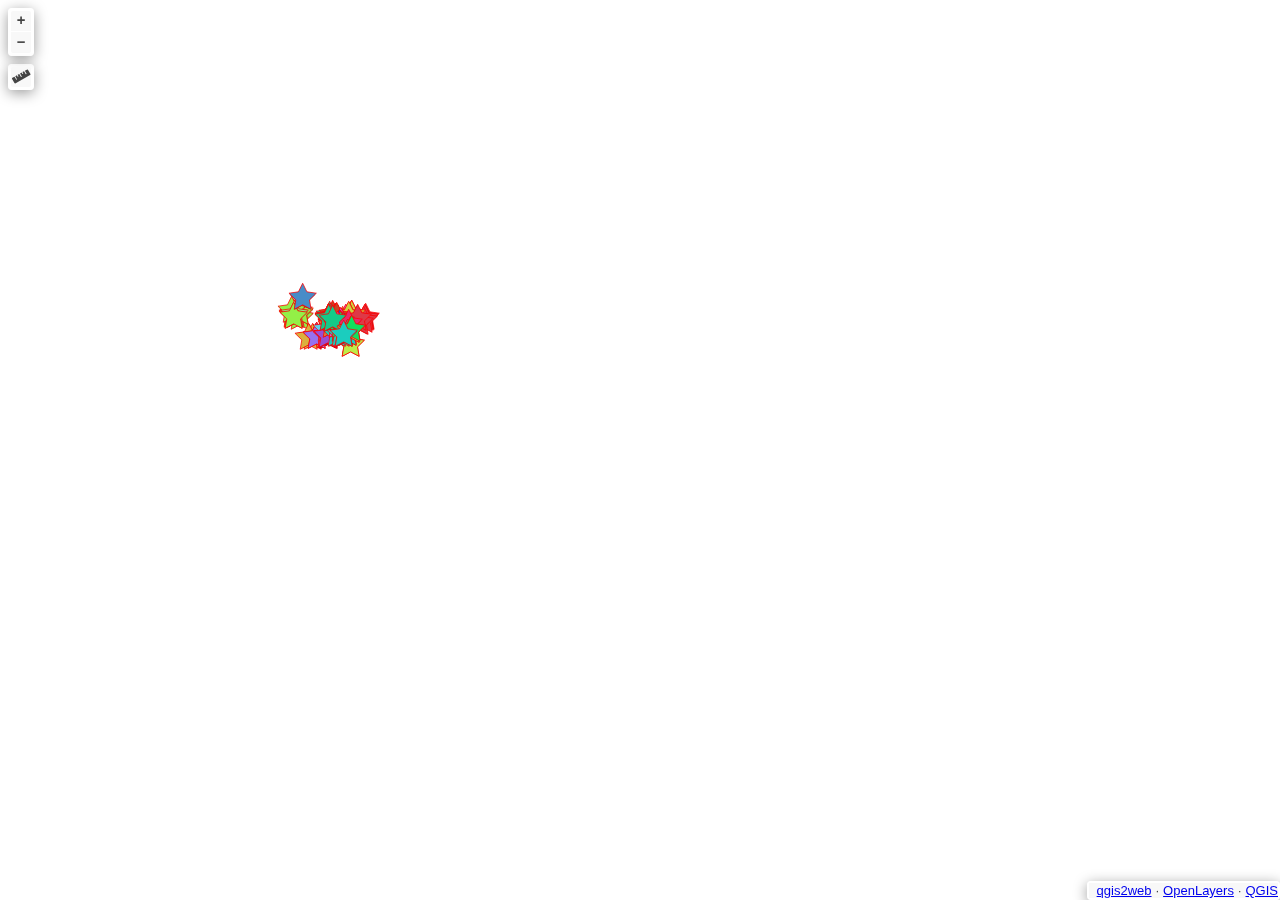
<file: index.html>
<!doctype html>
<html lang="en">
    <head>
        <meta charset="utf-8">
        <meta http-equiv="X-UA-Compatible" content="IE=edge">
        <meta name="viewport" content="initial-scale=1,user-scalable=no,maximum-scale=1,width=device-width">
        <meta name="mobile-web-app-capable" content="yes">
        <meta name="apple-mobile-web-app-capable" content="yes">
        <link rel="stylesheet" href="./resources/ol.css">
        <link rel="stylesheet" href="resources/fontawesome-all.min.css">
        <link rel="stylesheet" href="./resources/ol-layerswitcher.css">
        <link rel="stylesheet" href="./resources/qgis2web.css">
        <style>
        html, body {
            background-color: #ffffff;
        }
        .ol-control > * {
            background-color: #f8f8f8!important;
            color: #444444!important;
            border-radius: 0px;
        }
        .ol-attribution a, .gcd-gl-input::placeholder, .search-layer-input-search::placeholder {
            color: #444444!important;
        }
        .search-layer-input-search {
            background-color: #f8f8f8!important;
        }
        .ol-control > *:focus, .ol-control >*:hover {
            background-color: rgba(248, 248, 248, 0.7)!important;
        } 
        .ol-control {
            background-color: rgba(255,255,255,.4) !important;
            padding: 2px !important;
        } 
        </style>

        <style>
        html, body, #map {
            width: 100%;
            height: 100%;
            padding: 0;
            margin: 0;
        }
        </style>
        <title></title>
    </head>
    <body>
        <div id="map">
            <div id="popup" class="ol-popup">
                <a href="#" id="popup-closer" class="ol-popup-closer"></a>
                <div id="popup-content"></div>
            </div>
        </div>
        <script src="resources/qgis2web_expressions.js"></script>
        <script src="./resources/functions.js"></script>
        <script src="./resources/ol.js"></script>
        <script src="./resources/ol-layerswitcher.js"></script>
        <script src="layers/Merged_Alpha_List_Final_1.js"></script>
        <script src="styles/Merged_Alpha_List_Final_1_style.js"></script>
        <script src="./layers/layers.js" type="text/javascript"></script> 
        <script src="./resources/Autolinker.min.js"></script>
        <script src="./resources/qgis2web.js"></script>
    </body>
</html>
</file>
<file: resources/ol.css>
.ol-box{box-sizing:border-box;border-radius:2px;border:2px solid #00f}.ol-mouse-position{top:8px;right:8px;position:absolute}.ol-scale-line{background:rgba(0,60,136,.3);border-radius:4px;bottom:8px;left:8px;padding:2px;position:absolute}.ol-scale-line-inner{border:1px solid #eee;border-top:none;color:#eee;font-size:10px;text-align:center;margin:1px;will-change:contents,width;transition:all .25s}.ol-scale-bar{position:absolute;bottom:8px;left:8px}.ol-scale-step-marker{width:1px;height:15px;background-color:#000;float:right;z-Index:10}.ol-scale-step-text{position:absolute;bottom:-5px;font-size:12px;z-Index:11;color:#000;text-shadow:-2px 0 #fff,0 2px #fff,2px 0 #fff,0 -2px #fff}.ol-scale-text{position:absolute;font-size:14px;text-align:center;bottom:25px;color:#000;text-shadow:-2px 0 #fff,0 2px #fff,2px 0 #fff,0 -2px #fff}.ol-scale-singlebar{position:relative;height:10px;z-Index:9;box-sizing:border-box;border:1px solid #000}.ol-unsupported{display:none}.ol-unselectable,.ol-viewport{-webkit-touch-callout:none;-webkit-user-select:none;-moz-user-select:none;-ms-user-select:none;user-select:none;-webkit-tap-highlight-color:transparent}.ol-selectable{-webkit-touch-callout:default;-webkit-user-select:text;-moz-user-select:text;-ms-user-select:text;user-select:text}.ol-grabbing{cursor:-webkit-grabbing;cursor:-moz-grabbing;cursor:grabbing}.ol-grab{cursor:move;cursor:-webkit-grab;cursor:-moz-grab;cursor:grab}.ol-control{position:absolute;background-color:rgba(255,255,255,.4);border-radius:4px;padding:2px}.ol-control:hover{background-color:rgba(255,255,255,.6)}.ol-zoom{top:.5em;left:.5em}.ol-rotate{top:.5em;right:.5em;transition:opacity .25s linear,visibility 0s linear}.ol-rotate.ol-hidden{opacity:0;visibility:hidden;transition:opacity .25s linear,visibility 0s linear .25s}.ol-zoom-extent{top:4.643em;left:.5em}.ol-full-screen{right:.5em;top:.5em}.ol-control button{display:block;margin:1px;padding:0;color:#fff;font-size:1.14em;font-weight:700;text-decoration:none;text-align:center;height:1.375em;width:1.375em;line-height:.4em;background-color:rgba(0,60,136,.5);border:none;border-radius:2px}.ol-control button::-moz-focus-inner{border:none;padding:0}.ol-zoom-extent button{line-height:1.4em}.ol-compass{display:block;font-weight:400;font-size:1.2em;will-change:transform}.ol-touch .ol-control button{font-size:1.5em}.ol-touch .ol-zoom-extent{top:5.5em}.ol-control button:focus,.ol-control button:hover{text-decoration:none;background-color:rgba(0,60,136,.7)}.ol-zoom .ol-zoom-in{border-radius:2px 2px 0 0}.ol-zoom .ol-zoom-out{border-radius:0 0 2px 2px}.ol-attribution{text-align:right;bottom:.5em;right:.5em;max-width:calc(100% - 1.3em)}.ol-attribution ul{margin:0;padding:0 .5em;color:#000;text-shadow:0 0 2px #fff}.ol-attribution li{display:inline;list-style:none}.ol-attribution li:not(:last-child):after{content:" "}.ol-attribution img{max-height:2em;max-width:inherit;vertical-align:middle}.ol-attribution button,.ol-attribution ul{display:inline-block}.ol-attribution.ol-collapsed ul{display:none}.ol-attribution:not(.ol-collapsed){background:rgba(255,255,255,.8)}.ol-attribution.ol-uncollapsible{bottom:0;right:0;border-radius:4px 0 0}.ol-attribution.ol-uncollapsible img{margin-top:-.2em;max-height:1.6em}.ol-attribution.ol-uncollapsible button{display:none}.ol-zoomslider{top:4.5em;left:.5em;height:200px}.ol-zoomslider button{position:relative;height:10px}.ol-touch .ol-zoomslider{top:5.5em}.ol-overviewmap{left:.5em;bottom:.5em}.ol-overviewmap.ol-uncollapsible{bottom:0;left:0;border-radius:0 4px 0 0}.ol-overviewmap .ol-overviewmap-map,.ol-overviewmap button{display:inline-block}.ol-overviewmap .ol-overviewmap-map{border:1px solid #7b98bc;height:150px;margin:2px;width:150px}.ol-overviewmap:not(.ol-collapsed) button{bottom:1px;left:2px;position:absolute}.ol-overviewmap.ol-collapsed .ol-overviewmap-map,.ol-overviewmap.ol-uncollapsible button{display:none}.ol-overviewmap:not(.ol-collapsed){background:rgba(255,255,255,.8)}.ol-overviewmap-box{border:2px dotted rgba(0,60,136,.7)}.ol-overviewmap .ol-overviewmap-box:hover{cursor:move}
/*# sourceMappingURL=ol.css.map */
</file>
<file: resources/ol-layerswitcher.css>
.layer-switcher {
  position: absolute;
  top: 3.5em;
  right: 0.5em;
  text-align: left;
}

.layer-switcher .panel {
  margin: 0;
  border: 4px solid #eee;
  border-radius: 4px;
  background-color: white;
  display: none;
  max-height: inherit;
  height: 100%;
  box-sizing: border-box;
  overflow-y: auto;
}

.layer-switcher button {
  float: right;
  z-index: 1;
  width: 38px;
  height: 38px;
  background-image: url('[data-uri]')
    /*logo.png*/;
  background-repeat: no-repeat;
  background-position: 2px;
  background-color: white;
  color: black;
  border: none;
}

.layer-switcher button:focus,
.layer-switcher button:hover {
  background-color: white;
}

.layer-switcher.shown {
  overflow-y: hidden;
  display: flex;
  flex-direction: column;
  max-height: calc(100% - 5.5em);
}

.layer-switcher.shown.ol-control {
  background-color: transparent;
}

.layer-switcher.shown.ol-control:hover {
  background-color: transparent;
}
.layer-switcher.shown .panel {
  display: block;
}

.layer-switcher.shown button {
  display: none;
}

.layer-switcher.shown.layer-switcher-activation-mode-click > button {
  display: block;
  background-image: unset;
  right: 2px;
  position: absolute;
  background-color: #eee;
  margin: 1px;
}

.layer-switcher.shown button:focus,
.layer-switcher.shown button:hover {
  background-color: #fafafa;
}

.layer-switcher ul {
  list-style: none;
  margin: 1.6em 0.4em;
  padding-left: 0;
}
.layer-switcher ul ul {
  padding-left: 1.2em;
  margin: 0.1em 0 0 0;
}
.layer-switcher li.group + li.group {
  margin-top: 0.4em;
}
.layer-switcher li.group + li.layer-switcher-base-group {
}

.layer-switcher li.group > label {
  font-weight: bold;
}

.layer-switcher.layer-switcher-group-select-style-none li.group > label {
  padding-left: 1.2em;
}

.layer-switcher li {
  position: relative;
  margin-top: 0.3em;
}

.layer-switcher li input {
  position: absolute;
  left: 1.2em;
  height: 1em;
  width: 1em;
  font-size: 1em;
}
.layer-switcher li label {
  padding-left: 2.7em;
  padding-right: 1.2em;
  display: inline-block;
  margin-top: 1px;
}

.layer-switcher label.disabled {
  opacity: 0.4;
}

.layer-switcher input {
  margin: 0px;
}

.layer-switcher.touch ::-webkit-scrollbar {
  width: 4px;
}

.layer-switcher.touch ::-webkit-scrollbar-track {
  -webkit-box-shadow: inset 0 0 6px rgba(0, 0, 0, 0.3);
  border-radius: 10px;
}

.layer-switcher.touch ::-webkit-scrollbar-thumb {
  border-radius: 10px;
  -webkit-box-shadow: inset 0 0 6px rgba(0, 0, 0, 0.5);
}

li.layer-switcher-base-group > label {
  padding-left: 1.2em;
}

.layer-switcher .group button {
  position: absolute;
  left: 0;
  display: inline-block;
  vertical-align: top;
  float: none;
  font-size: 1em;
  width: 1em;
  height: 1em;
  margin: 0;
  background-position: center 2px;
  background-image: url('[data-uri]');
  -webkit-transition: -webkit-transform 0.2s ease-in-out;
  -ms-transition: -ms-transform 0.2s ease-in-out;
  transition: transform 0.2s ease-in-out;
}

.layer-switcher .group.layer-switcher-close button {
  transform: rotate(-90deg);
  -webkit-transform: rotate(-90deg);
}

.layer-switcher .group.layer-switcher-fold.layer-switcher-close > ul {
  overflow: hidden;
  height: 0;
}

/*layerswitcher on the right*/
.layer-switcher.shown.layer-switcher-activation-mode-click {
  padding-left: 34px;
}
.layer-switcher.shown.layer-switcher-activation-mode-click > button {
  left: 0;
  border-right: 0;
}

/*layerswitcher on the left*/
/*
.layer-switcher.shown.layer-switcher-activation-mode-click {
  padding-right: 34px;
}
.layer-switcher.shown.layer-switcher-activation-mode-click > button {
  right: 0;
  border-left: 0;
}
*/
</file>
<file: resources/qgis2web.css>
html, body {
    height: 100%;
    padding: 0;
    margin: 0;
    font-family: sans-serif;
    font-size: small;
}


#map {
    width: 100%;
    height: 100%;
}

.ol-control {
	clear: both;
	box-shadow: 0 3px 14px rgba(0, 0, 0, 0.4);
}

.ol-selectable {
	z-index: 3;
}

.ol-popup {
    display: none;
    position: absolute;
    background-color: white;
    padding: 15px;
	border-radius: 10px;
    bottom: 10px;
    left: 50%;
    transform: translateX(-50%);
	box-shadow: 0 3px 14px rgba(0,0,0,0.4);
}

.ol-popup:after, .ol-popup:before {
    top: 100%;
    border: solid transparent;
    content: " ";
    position: absolute;
}

.ol-popup:after {
    border-top-color: white;
    border-width: 10px;
    left: 50%;
    margin-left: -10px;
}

.ol-popup:before {
    border-top-color: #cccccc;
    border-width: 11px;
    left: 50%;
    margin-left: -11px;
}

.ol-popup-closer {
	text-decoration: none;
    position: absolute;
    top: 4px;
    right: 4px;
    text-align: center;
    width: 19px;
    color: #999;
    font-family: cursive;
    font-weight: bold;
}

.ol-popup-closer:after {
    content: "X";
}

#popup-content {
	font-size: 12px;
    line-height: 1.2;
    margin-top: 5px;
	max-height: 70vh;
	max-width: 70vw;
	overflow: auto;
}

#popup-content ul {
    list-style-type: none;
    padding-left: 0;
	margin: unset;
}

#popup-content li {
    margin-bottom:0.25em;
}

#popup-content>ul>li>a {
    position: relative;
    display: block;
    padding: 2px;
    border-bottom: 1px solid #666;
    font-size: 12.5px;
}

#popup-content>table {
    font-size: 11.4px;
}

.lds-roller-img{
    background-image: url("[data-uri]");
	background-size: contain;
}

th, td {
    vertical-align: top;
    text-align: left;
	color: #333;
}

th {
	min-width: 100px;
}
td {
	min-width: 100px;
}

td img {
	max-height: 60vh!important;
	max-width: 60vw!important;
}

td video {
	max-height: 60vh!important;
	max-width: 60vw!important;
}

.ol-overlaycontainer-stopevent #top-right-container .layer-switcher:hover ~ .ol-overlaycontainer-stopevent .ol-overlay-container .ol-popup {
    display: none!important;
}


#top-left-container {
    position: absolute;
    left: 0;
    top: 0;
}
#bottom-left-container {
    position: absolute;
    left: 0;
    bottom: 0;
}
#top-right-container {
    position: absolute;
    right: 0;
    top: 0;
    display: contents;
}
#bottom-right-container {
    position: absolute;
    right: 0;
    bottom: 0;
}

.top-left-title, .top-left-abstract  {
    position: relative;
    float: left;
    margin-top: 8px;
    margin-left: 8px;
}
.bottom-left-title, .bottom-left-abstract  {
    position: relative;
    float: left;
    margin-bottom: 8px;
    margin-left: 8px;
}
.top-right-title, .top-right-abstract  {
    position: relative;
    float: right;
    margin-top: 8px;
    margin-right: 8px;
}
.bottom-right-title, .bottom-right-abstract  {
    position: relative;
    float: right;
    margin-bottom: 8px;
    margin-right: 8px;
}


.project-title  {
    margin: 1px;
    padding: 5px;
}

#abstract {
    max-width: 30%;
}
.ol-touch #abstract {
    max-width: 50%;
}

.project-abstract {
    font: bold 18px 'Lucida Console', Monaco, monospace;
    width: 20px;
    height: 20px;
    display: block;
    text-align: center;
    cursor: pointer;
    padding: 3px;
    
}

.project-abstract-uncollapsed {
    width: auto;
    height: auto;
    display: block;
    padding: 3px;
    cursor: default;
    margin: 1px;
}


.ol-zoom {
	position: relative;
    float: left;
    top: unset;
    left: unset;
    margin-top: 8px;
    margin-left: 8px;
}


/* measurement */
.measure-control {
	position: relative;
    float: left;
    top: unset !important;
    left: unset !important;
    margin-top: 8px;
    margin-left: 8px;
	display: flex;
}

.tooltip {
    position: relative;
    background: rgba(0, 0, 0, 0.5);
    border-radius: 4px;
    color: white;
    padding: 4px 8px;
    opacity: 0.7;
    white-space: nowrap;
  }
  .tooltip-measure {
    opacity: 1;
    font-weight: bold;
  }
  .tooltip-static {
    background-color: #ffcc33;
    color: black;
    border: 1px solid white;
  }
  .tooltip-measure:before,
  .tooltip-static:before {
    border-top: 6px solid rgba(0, 0, 0, 0.5);
    border-right: 6px solid transparent;
    border-left: 6px solid transparent;
    content: "";
    position: absolute;
    bottom: -6px;
    margin-left: -7px;
    left: 50%;
  }
  .tooltip-static:before {
    border-top-color: #ffcc33;
  }
  .ol-touch .measure-control {
    top: 130px;
  }
  .measure-control label {
    padding: 1px;
    padding-right: 4px;
  }


 .geolocate {
 position: relative !important;
 float: left;
 top: unset !important;
 left: unset !important;
 margin-top: 8px;
 margin-left: 8px;
}


.ol-geocoder {
    position: relative !important;
    float: left !important;
    top: unset!important;
    left: unset !important;
	margin-top: 8px;
    margin-left: 8px;
    clear: both;
}
.gcd-gl-control {
	position: relative !important;
}
.gcd-gl-control button:after{
	display: none;
}

.search-layer {
	position: relative !important;
    float: left;
    top: unset !important;
    left: unset !important;
    margin-top: 8px;
    margin-left: 8px;
}

.search-layer-input-search{
    left: 26px;
    width: 144px;
    top: 3px;
    padding: 3px;
}

.search-layer-input-search:after{
    left: 27px;
    width: 139px;
    top: 0px;
    padding: 4px;
    border: 3px solid rgba(255,255,255,.4) !important;
}

.ol-scale-line {
    background: none !important;
    position: relative;
    float: left;
    bottom: unset;
    left: unset;
    margin-bottom: 8px;
    margin-left: 8px;
}
.ol-scale-line-inner {
    border: 2px solid ;
    border-top: none ;
    background: rgba(255, 255, 255, 0.5);
    color: black;
	margin: unset;
}

.layer-switcher {
    position: relative;
    float: right;
    top: unset;
    right: 0;
    bottom: unset!important;
    margin-top: 8px;
    margin-right: 8px;
	padding: 3px;
	background-color: rgba(255,255,255,.4)!important;
}

.layer-switcher:hover{
	background-color: rgba(255, 255, 255, .6)!important;
}

.layer-switcher .panel {
	border: unset;
	border-radius: unset;
    float: right;
    width: fit-content;
	margin: 1px;
	max-height: calc(100vh - 200px);
    box-sizing: unset;
}

.layer-switcher.shown{
    align-items: flex-end;
}

.layer-switcher.shown.layer-switcher-activation-mode-click > button {
    position: relative;
	border-radius: 5px;
	font-size: x-large;
	font-family: serif;
    z-index: 2;
}

.layer-switcher img {
    max-width: 22px;
    max-height: 22px;
}


.ol-attribution {
	display: none;
}
.bottom-attribution {
	float: right;
	position: relative;
	display: flex;
	}
.bottom-attribution button {
	display: none;
	}
.bottom-attribution ul {
	padding: unset;
	margin: unset;
	display: flex;
	list-style: none;
	gap: 8px;
	} 	
.bottom-attribution > li {
	padding-left: 8px !important;
	list-style: none;	
	}
</file>
